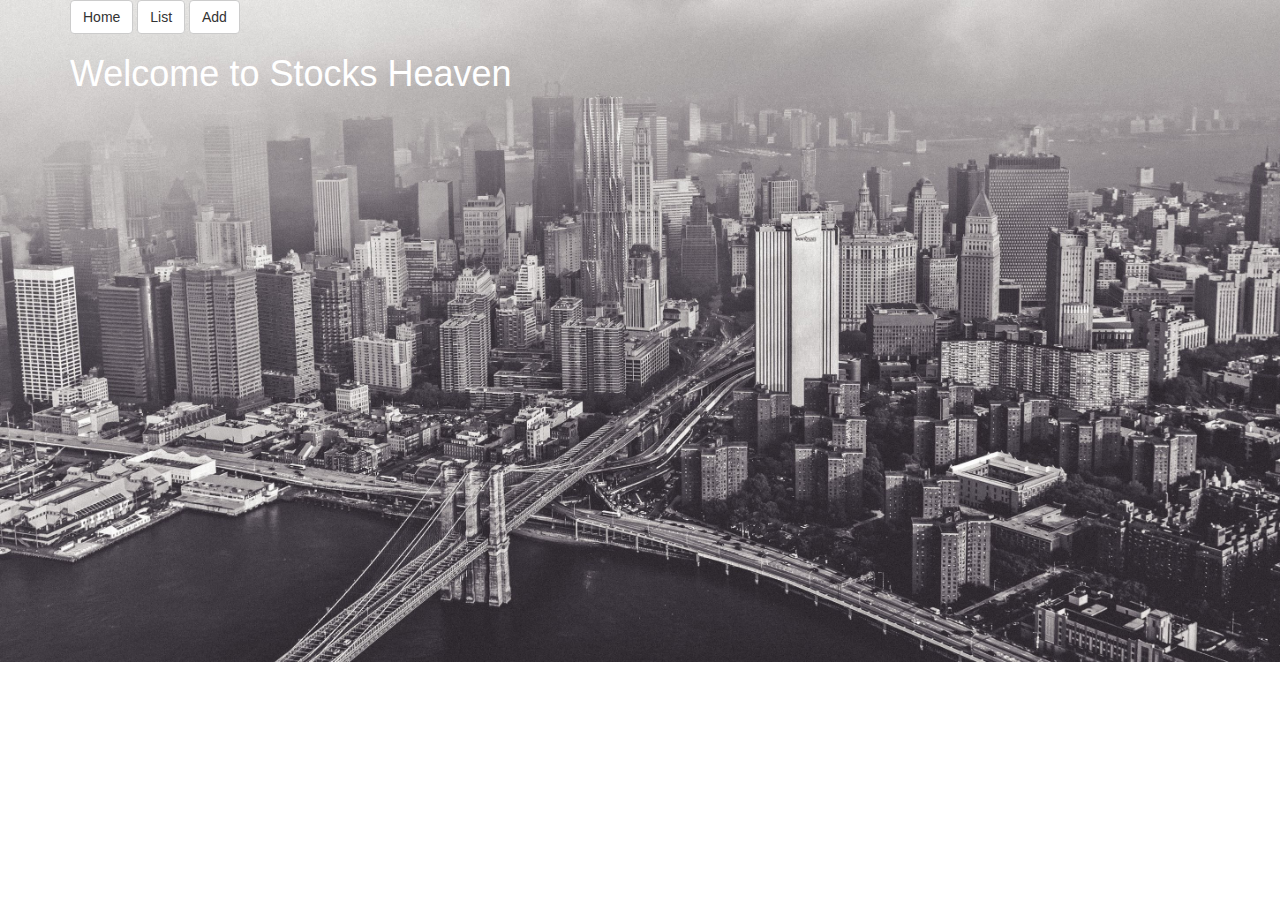
<file: index.html>
<!DOCTYPE html>
<html lang="en">
<head>
  <meta charset="UTF-8">
  <title>Stocks</title>
  <link rel="stylesheet" href="bower_components/bootstrap/dist/css/bootstrap.min.css">
  <link rel="stylesheet" href="style.css">
  <script src="bower_components/angular/angular.min.js"></script>
  <script src="bower_components/angular-ui-router/release/angular-ui-router.min.js"></script>
  <script src="main.js"></script>
  <script src="./services/stockSrvc.js"></script>
</head>
<body ng-app='stocks'>
  <div class="container">
    <button ui-sref='home' class="btn btn-default">Home</button>
    <button ui-sref='liststocks' class="btn btn-default">List</button>
    <button ui-sref='addstocks' class="btn btn-default">Add</button>
    <ui-view></ui-view>
  </div>
</body>
</html>
</file>
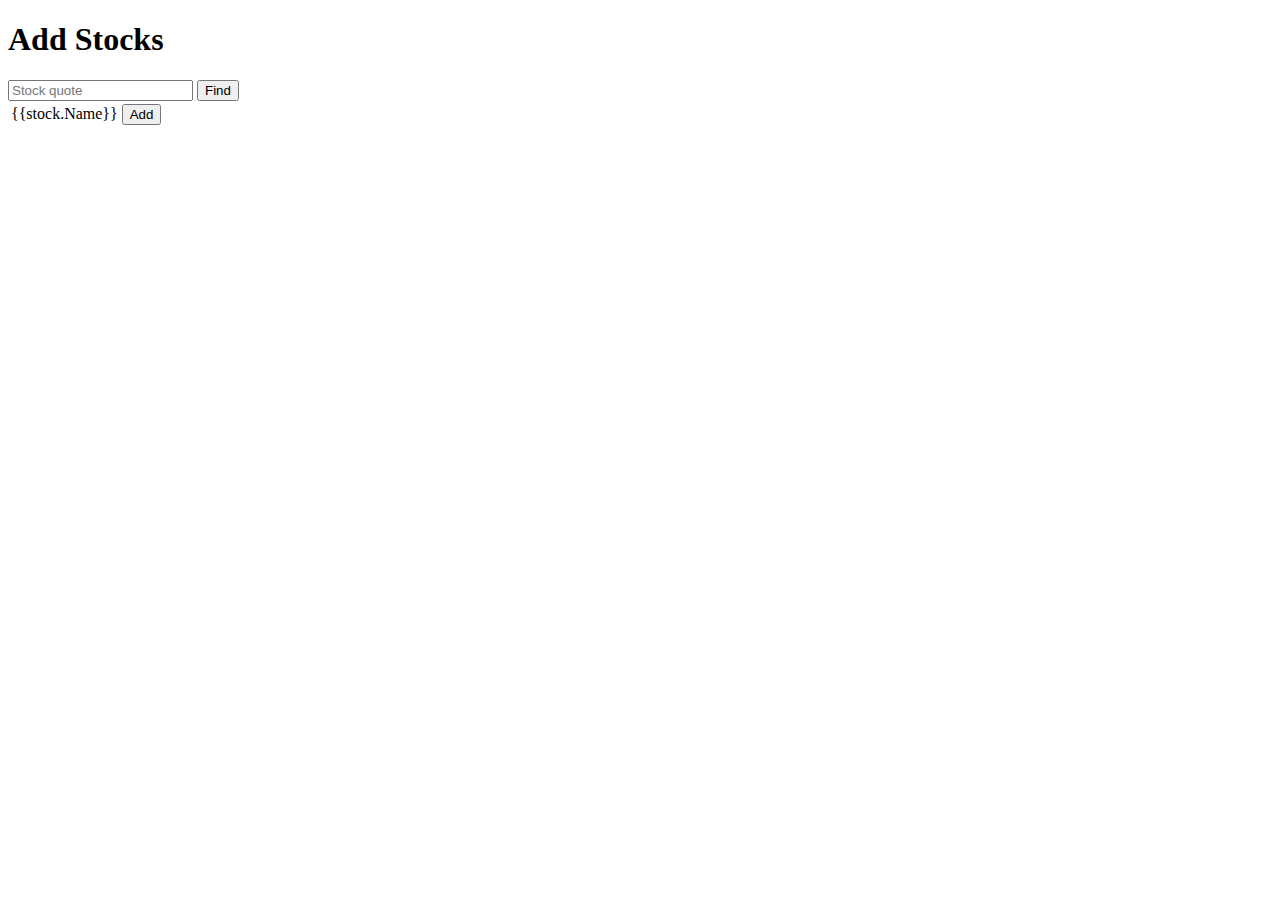
<file: partials/addstocks.html>
<!DOCTYPE html>
<html lang="en">
<head>
  <meta charset="UTF-8">
  <title>Add Stocks</title>
</head>
<body>
  <h1>Add Stocks</h1>
  <input id='stock-input'ng-model="stocksFound.companyInput" type="text" placeholder="Stock quote">
  <button class="btn btn-default btn-xs" ng-click="findStock()" id='find-button'>Find</button>
  <table>
    <tbody>
      <tr ng-repeat='stock in stocksFound' ng-if='stocksFound.length'>
        <td>{{stock.Name}}</td>
        <td><button class='btn btn-default btn-xs add-button' ng-click='getStockData(stock, $index)'> Add</button><td>
      </tr>
    </tbody>
  </table>
</body>
</html>
</file>
<file: style.css>
body {
  /*background-image: url('./supporting/images/taurus_the_bull.jpg');*/
  background-image:url('./supporting/images/city_image.jpeg');
  background-size:100vw;
  background-repeat:no-repeat;
  color: white;
}

#find-button {
  color:black;
}

#stock-input {
  height:20.5px;
  color:black;
}

.add-button {
  color:black;
  background-color:white;
  margin-left:10px;
}

.stocks-list {
  text-align:center;
  margin-left:5px;
}

.stocks-list-title {
  text-align:center;
  margin:50px;
}

.list-data {
  color:black;
  margin-left:10px;
}
</file>
